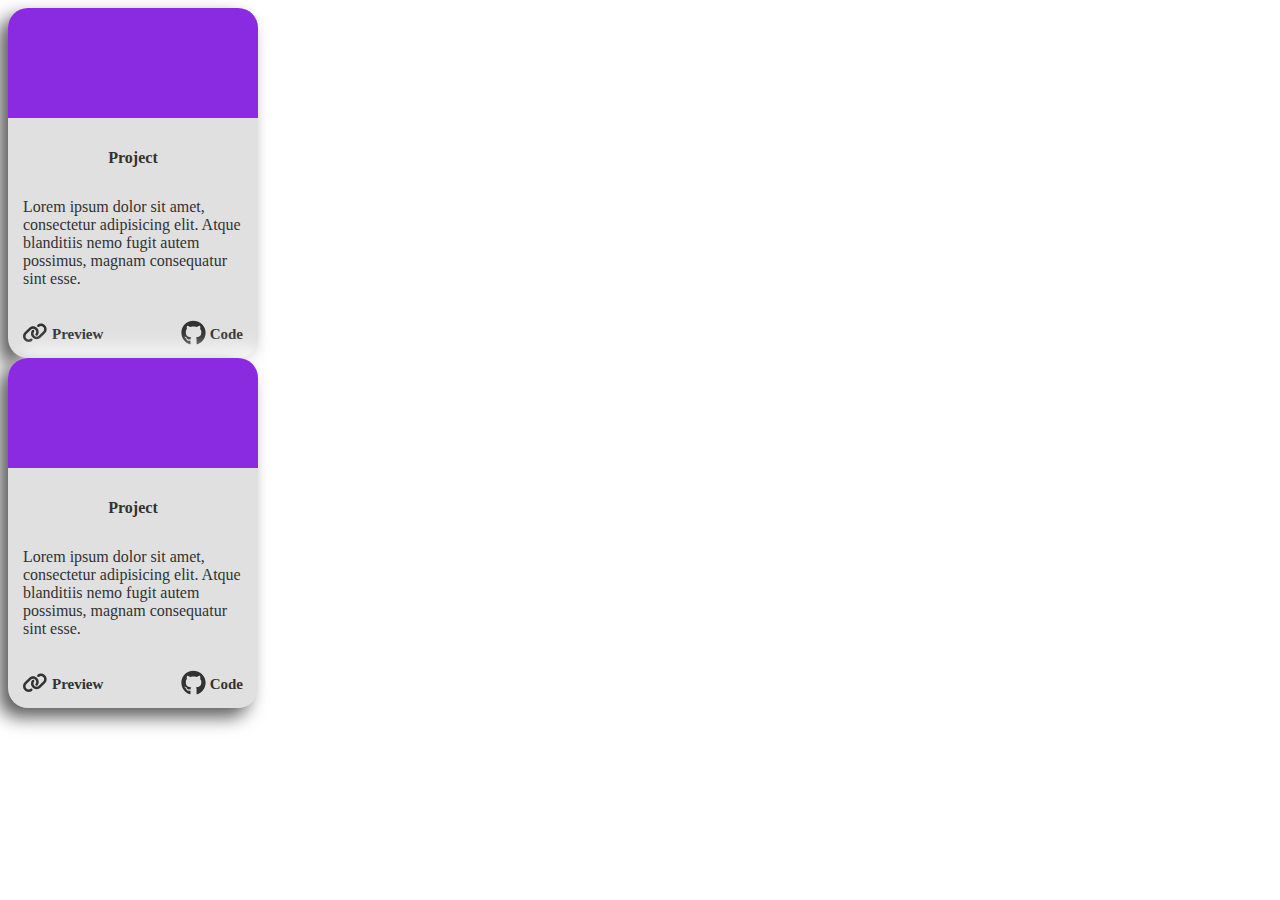
<file: index1.html>
<!DOCTYPE html>
<html lang="en">
  <head>
    <meta charset="UTF-8" />
    <meta name="viewport" content="width=, initial-scale=1.0" />
    <title>Document</title>
    <style>
      .card {
        --font-color: #323232;
        --bg-color: #e0e0e0;
        width: 250px;
        height: 350px;
        border-radius: 20px;
        background: var(--bg-color);
        box-shadow: -9px 9px 18px #5a5a5a, 9px -9px 18px #ffffff;
        display: flex;
        flex-direction: column;
        transition: 0.4s;
        position: relative;
      }

      .card:hover {
        transform: scale(1.02);
        box-shadow: 0px 0px 10px 2px #5a5a5a;
      }

      .card__img {
        width: 100%;
        height: 100%;
        object-fit: cover;
        border-radius: 20px 20px 0 0;
        background-color: blueviolet;
      }

      .card__descr-wrapper {
        padding: 15px;
        display: grid;
      }

      .card__title {
        color: var(--font-color);
        text-align: center;
        margin-bottom: 15px;
        font-weight: 900;
        font-size: 16px;
      }

      .card__descr {
        color: var(--font-color);
      }

      .svg {
        width: 25px;
        height: 25px;
        transform: translateY(25%);
        fill: var(--font-color);
      }

      .card__links {
        margin-top: 10px;
        display: flex;
        justify-content: space-between;
        align-self: flex-end;
      }

      .card__links .link {
        color: var(--font-color);
        font-weight: 600;
        font-size: 15px;
        text-decoration: none;
      }

      .card__links .link:hover {
        text-decoration: underline;
      }
    </style>
  </head>
  <body>
    <div class="card">
      <div class="card__img"></div>
      <div class="card__descr-wrapper">
        <p class="card__title">Project</p>
        <p class="card__descr">Lorem ipsum dolor sit amet, consectetur adipisicing elit. Atque blanditiis nemo fugit autem possimus, magnam consequatur sint esse.</p>
        <div class="card__links">
          <div>
            <svg xmlns="http://www.w3.org/2000/svg" viewBox="0 0 640 512" class="svg">
              &lt;
              <path
                d="M562.8 267.7c56.5-56.5 56.5-148 0-204.5c-50-50-128.8-56.5-186.3-15.4l-1.6 1.1c-14.4 10.3-17.7 30.3-7.4 44.6s30.3 17.7 44.6 7.4l1.6-1.1c32.1-22.9 76-19.3 103.8 8.6c31.5 31.5 31.5 82.5 0 114L405.3 334.8c-31.5 31.5-82.5 31.5-114 0c-27.9-27.9-31.5-71.8-8.6-103.8l1.1-1.6c10.3-14.4 6.9-34.4-7.4-44.6s-34.4-6.9-44.6 7.4l-1.1 1.6C189.5 251.2 196 330 246 380c56.5 56.5 148 56.5 204.5 0L562.8 267.7zM43.2 244.3c-56.5 56.5-56.5 148 0 204.5c50 50 128.8 56.5 186.3 15.4l1.6-1.1c14.4-10.3 17.7-30.3 7.4-44.6s-30.3-17.7-44.6-7.4l-1.6 1.1c-32.1 22.9-76 19.3-103.8-8.6C57 372 57 321 88.5 289.5L200.7 177.2c31.5-31.5 82.5-31.5 114 0c27.9 27.9 31.5 71.8 8.6 103.9l-1.1 1.6c-10.3 14.4-6.9 34.4 7.4 44.6s34.4 6.9 44.6-7.4l1.1-1.6C416.5 260.8 410 182 360 132c-56.5-56.5-148-56.5-204.5 0L43.2 244.3z"
              ></path>
            </svg>
            <a class="link" href="#">Preview</a>
          </div>
          <div>
            <svg xmlns="http://www.w3.org/2000/svg" viewBox="0 0 496 512" class="svg">
              <path
                d="M165.9 397.4c0 2-2.3 3.6-5.2 3.6-3.3.3-5.6-1.3-5.6-3.6 0-2 2.3-3.6 5.2-3.6 3-.3 5.6 1.3 5.6 3.6zm-31.1-4.5c-.7 2 1.3 4.3 4.3 4.9 2.6 1 5.6 0 6.2-2s-1.3-4.3-4.3-5.2c-2.6-.7-5.5.3-6.2 2.3zm44.2-1.7c-2.9.7-4.9 2.6-4.6 4.9.3 2 2.9 3.3 5.9 2.6 2.9-.7 4.9-2.6 4.6-4.6-.3-1.9-3-3.2-5.9-2.9zM244.8 8C106.1 8 0 113.3 0 252c0 110.9 69.8 205.8 169.5 239.2 12.8 2.3 17.3-5.6 17.3-12.1 0-6.2-.3-40.4-.3-61.4 0 0-70 15-84.7-29.8 0 0-11.4-29.1-27.8-36.6 0 0-22.9-15.7 1.6-15.4 0 0 24.9 2 38.6 25.8 21.9 38.6 58.6 27.5 72.9 20.9 2.3-16 8.8-27.1 16-33.7-55.9-6.2-112.3-14.3-112.3-110.5 0-27.5 7.6-41.3 23.6-58.9-2.6-6.5-11.1-33.3 2.6-67.9 20.9-6.5 69 27 69 27 20-5.6 41.5-8.5 62.8-8.5s42.8 2.9 62.8 8.5c0 0 48.1-33.6 69-27 13.7 34.7 5.2 61.4 2.6 67.9 16 17.7 25.8 31.5 25.8 58.9 0 96.5-58.9 104.2-114.8 110.5 9.2 7.9 17 22.9 17 46.4 0 33.7-.3 75.4-.3 83.6 0 6.5 4.6 14.4 17.3 12.1C428.2 457.8 496 362.9 496 252 496 113.3 383.5 8 244.8 8zM97.2 352.9c-1.3 1-1 3.3.7 5.2 1.6 1.6 3.9 2.3 5.2 1 1.3-1 1-3.3-.7-5.2-1.6-1.6-3.9-2.3-5.2-1zm-10.8-8.1c-.7 1.3.3 2.9 2.3 3.9 1.6 1 3.6.7 4.3-.7.7-1.3-.3-2.9-2.3-3.9-2-.6-3.6-.3-4.3.7zm32.4 35.6c-1.6 1.3-1 4.3 1.3 6.2 2.3 2.3 5.2 2.6 6.5 1 1.3-1.3.7-4.3-1.3-6.2-2.2-2.3-5.2-2.6-6.5-1zm-11.4-14.7c-1.6 1-1.6 3.6 0 5.9 1.6 2.3 4.3 3.3 5.6 2.3 1.6-1.3 1.6-3.9 0-6.2-1.4-2.3-4-3.3-5.6-2z"
              ></path>
            </svg>
            <a class="link" href="#">Code</a>
          </div>
        </div>
      </div>
    </div>
    <div class="card">
      <div class="card__img"></div>
      <div class="card__descr-wrapper">
        <p class="card__title">Project</p>
        <p class="card__descr">Lorem ipsum dolor sit amet, consectetur adipisicing elit. Atque blanditiis nemo fugit autem possimus, magnam consequatur sint esse.</p>
        <div class="card__links">
          <div>
            <svg xmlns="http://www.w3.org/2000/svg" viewBox="0 0 640 512" class="svg">
              &lt;
              <path
                d="M562.8 267.7c56.5-56.5 56.5-148 0-204.5c-50-50-128.8-56.5-186.3-15.4l-1.6 1.1c-14.4 10.3-17.7 30.3-7.4 44.6s30.3 17.7 44.6 7.4l1.6-1.1c32.1-22.9 76-19.3 103.8 8.6c31.5 31.5 31.5 82.5 0 114L405.3 334.8c-31.5 31.5-82.5 31.5-114 0c-27.9-27.9-31.5-71.8-8.6-103.8l1.1-1.6c10.3-14.4 6.9-34.4-7.4-44.6s-34.4-6.9-44.6 7.4l-1.1 1.6C189.5 251.2 196 330 246 380c56.5 56.5 148 56.5 204.5 0L562.8 267.7zM43.2 244.3c-56.5 56.5-56.5 148 0 204.5c50 50 128.8 56.5 186.3 15.4l1.6-1.1c14.4-10.3 17.7-30.3 7.4-44.6s-30.3-17.7-44.6-7.4l-1.6 1.1c-32.1 22.9-76 19.3-103.8-8.6C57 372 57 321 88.5 289.5L200.7 177.2c31.5-31.5 82.5-31.5 114 0c27.9 27.9 31.5 71.8 8.6 103.9l-1.1 1.6c-10.3 14.4-6.9 34.4 7.4 44.6s34.4 6.9 44.6-7.4l1.1-1.6C416.5 260.8 410 182 360 132c-56.5-56.5-148-56.5-204.5 0L43.2 244.3z"
              ></path>
            </svg>
            <a class="link" href="#">Preview</a>
          </div>
          <div>
            <svg xmlns="http://www.w3.org/2000/svg" viewBox="0 0 496 512" class="svg">
              <path
                d="M165.9 397.4c0 2-2.3 3.6-5.2 3.6-3.3.3-5.6-1.3-5.6-3.6 0-2 2.3-3.6 5.2-3.6 3-.3 5.6 1.3 5.6 3.6zm-31.1-4.5c-.7 2 1.3 4.3 4.3 4.9 2.6 1 5.6 0 6.2-2s-1.3-4.3-4.3-5.2c-2.6-.7-5.5.3-6.2 2.3zm44.2-1.7c-2.9.7-4.9 2.6-4.6 4.9.3 2 2.9 3.3 5.9 2.6 2.9-.7 4.9-2.6 4.6-4.6-.3-1.9-3-3.2-5.9-2.9zM244.8 8C106.1 8 0 113.3 0 252c0 110.9 69.8 205.8 169.5 239.2 12.8 2.3 17.3-5.6 17.3-12.1 0-6.2-.3-40.4-.3-61.4 0 0-70 15-84.7-29.8 0 0-11.4-29.1-27.8-36.6 0 0-22.9-15.7 1.6-15.4 0 0 24.9 2 38.6 25.8 21.9 38.6 58.6 27.5 72.9 20.9 2.3-16 8.8-27.1 16-33.7-55.9-6.2-112.3-14.3-112.3-110.5 0-27.5 7.6-41.3 23.6-58.9-2.6-6.5-11.1-33.3 2.6-67.9 20.9-6.5 69 27 69 27 20-5.6 41.5-8.5 62.8-8.5s42.8 2.9 62.8 8.5c0 0 48.1-33.6 69-27 13.7 34.7 5.2 61.4 2.6 67.9 16 17.7 25.8 31.5 25.8 58.9 0 96.5-58.9 104.2-114.8 110.5 9.2 7.9 17 22.9 17 46.4 0 33.7-.3 75.4-.3 83.6 0 6.5 4.6 14.4 17.3 12.1C428.2 457.8 496 362.9 496 252 496 113.3 383.5 8 244.8 8zM97.2 352.9c-1.3 1-1 3.3.7 5.2 1.6 1.6 3.9 2.3 5.2 1 1.3-1 1-3.3-.7-5.2-1.6-1.6-3.9-2.3-5.2-1zm-10.8-8.1c-.7 1.3.3 2.9 2.3 3.9 1.6 1 3.6.7 4.3-.7.7-1.3-.3-2.9-2.3-3.9-2-.6-3.6-.3-4.3.7zm32.4 35.6c-1.6 1.3-1 4.3 1.3 6.2 2.3 2.3 5.2 2.6 6.5 1 1.3-1.3.7-4.3-1.3-6.2-2.2-2.3-5.2-2.6-6.5-1zm-11.4-14.7c-1.6 1-1.6 3.6 0 5.9 1.6 2.3 4.3 3.3 5.6 2.3 1.6-1.3 1.6-3.9 0-6.2-1.4-2.3-4-3.3-5.6-2z"
              ></path>
            </svg>
            <a class="link" href="#">Code</a>
          </div>
        </div>
      </div>
    </div>
  </body>
</html>
</file>
